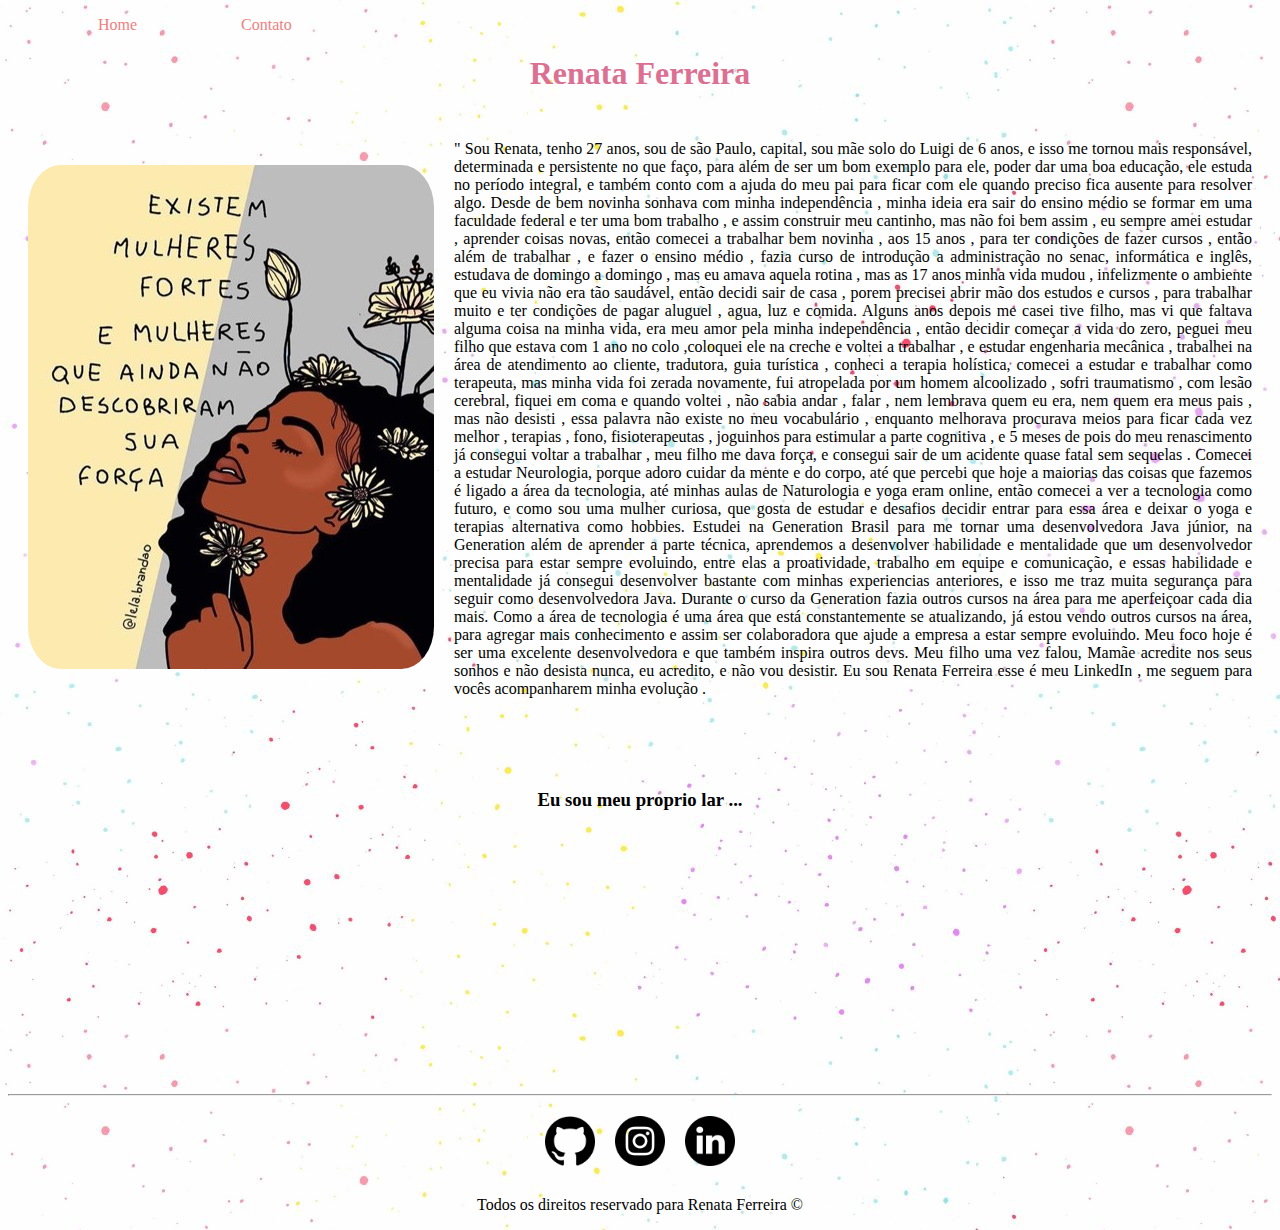
<file: index.html>
<!DOCTYPE html>
<html lang="pt-br">
<head>
    <meta charset="UTF-8">
    <meta http-equiv="X-UA-Compatible" content="IE=edge">
    <meta name="viewport" content="width=device-width, initial-scale=1.0">
    <title>Meu Perfil</title>
<link rel="stylesheet" href="assets/css/style.css">
</head>
<body background="assets/img/papel.jpeg">
    <ul id="menu">
        <li> 
            <a href="index.html" > Home </a>
         </li>
         <li> 
            <a href="Contato.html" > Contato </a>
         </li>
    </ul>

    <h1 class = "center" style="color:palevioletred "> Renata Ferreira </h1>
   <div class= "container">
      
<div > 
    <img class= "br-50 wh-300 p-30"  src="assets/img/recortada.jpg"  alt=" foto"> </div>

    <div class="p-30"> 
        <p class="justify"> " Sou Renata, tenho 27 anos, sou de são Paulo, capital, sou mãe solo do Luigi
         de 6 anos, e isso me tornou mais responsável, determinada e persistente no que faço, para além de ser um bom 
         exemplo para ele, poder dar uma boa educação, ele estuda no período integral, e também conto com a ajuda do
          meu pai para ficar com ele quando preciso fica ausente para resolver algo.
        Desde de bem novinha sonhava com minha independência ,  minha ideia era  sair do ensino médio se formar em uma
         faculdade federal  e ter uma bom trabalho , e assim construir meu cantinho, mas não foi bem assim , eu sempre 
         amei estudar , aprender coisas novas, então comecei a trabalhar bem novinha , aos 15 anos , para ter condições
          de fazer cursos , então além de trabalhar , e fazer o ensino médio , fazia curso de introdução a administração
           no senac, informática e inglês, estudava de domingo a domingo , mas eu amava aquela rotina , mas as 17 anos 
           minha vida mudou , infelizmente o ambiente que eu vivia não era tão saudável, então decidi sair de casa , 
           porem precisei abrir mão dos estudos e cursos , para trabalhar muito e ter condições de pagar aluguel , agua,
            luz e comida. 
        Alguns anos depois me casei tive filho, mas vi que faltava alguma coisa na minha vida, era meu amor pela minha 
        independência , então decidir começar a vida do zero, peguei meu filho que estava com 1 ano no colo ,coloquei
        ele na creche e voltei a trabalhar , e estudar engenharia mecânica , trabalhei na área de atendimento ao cliente,
        tradutora, guia turística , conheci a terapia holística, comecei a estudar e trabalhar como terapeuta,  mas minha 
        vida foi zerada novamente, fui atropelada por um homem alcoolizado , sofri traumatismo , com lesão cerebral, 
        fiquei em coma e quando voltei , não sabia andar , falar , nem lembrava quem eu era, nem quem era meus pais , 
        mas não desisti , essa palavra não existe no meu vocabulário , enquanto melhorava procurava meios para ficar
         cada vez melhor , terapias , fono, fisioterapeutas , joguinhos para estimular a parte cognitiva , e 5 meses 
         de pois do meu renascimento já consegui voltar a trabalhar , meu filho me dava força,  e consegui sair de um 
         acidente quase fatal sem sequelas . 
        Comecei a estudar Neurologia, porque adoro cuidar da mente e do corpo, até que percebi que hoje a maiorias das 
        coisas que fazemos é ligado a área da tecnologia, até minhas aulas de Naturologia e yoga eram online, então 
        comecei a ver a tecnologia como futuro, e como sou uma mulher curiosa, que gosta de estudar e desafios decidir
         entrar para essa área e deixar o yoga e terapias alternativa como hobbies.
        Estudei na Generation Brasil para me tornar uma desenvolvedora Java júnior, na Generation além de aprender a
         parte técnica, aprendemos a desenvolver habilidade e mentalidade que um desenvolvedor precisa para estar sempre
          evoluindo, entre elas a proatividade, trabalho em equipe e comunicação, e essas habilidade e mentalidade já 
          consegui desenvolver bastante com minhas experiencias anteriores, e isso me traz muita segurança para seguir
           como   desenvolvedora Java.  Durante o curso da Generation fazia outros cursos na área para me aperfeiçoar
            cada dia mais. 
        Como a área de tecnologia é uma área que está constantemente se atualizando, já estou vendo outros cursos na área,
         para agregar mais conhecimento e assim ser colaboradora que ajude a empresa a estar sempre evoluindo.
        Meu foco hoje é ser uma excelente desenvolvedora e que também inspira outros devs. 
        Meu filho uma vez falou, Mamãe acredite nos seus sonhos e não desista nunca, eu acredito, e não vou desistir. 
        Eu sou Renata Ferreira  esse é meu  LinkedIn , me seguem para vocês acompanharem minha evolução .
         </p></div>  
   </div>


<BR>



</BR>
<h3 class="center"> Eu sou meu proprio lar ... </h3>
<div class="container mb-50" >

<iframe width="400" height="215" src="https://www.youtube.com/embed/lKmYTHgBNoE" title="YouTube video player" 
frameborder="0" allow="accelerometer; autoplay; clipboard-write; encrypted-media; gyroscope; picture-in-picture" 
allowfullscreen></iframe>
</div>
<hr>
<footer>
    <div class="container">
    <a href="https://github.com/Reborsolli" target = "_blank">
    <img class="tm-social " src="assets/img/github.png" alt="github">  </a> 
    <a href="https://www.instagram.com/reborsolli/" target = "_blank"> 
    <img class="tm-social " src="assets/img/instagram.png" alt="Instagram"> </a>  
    <a href="https://www.linkedin.com/in/renata-borsolli-56162910b/" target = "_blank"> 
    <img class="tm-social " src="assets/img/linkedin.png" alt="gLinkedin">    </a>


    </div>
<p class="center"> Todos os direitos reservado para   Renata Ferreira &copy; </p>
 
</footer>

<script src=""></script>
</body>
</html>
</file>
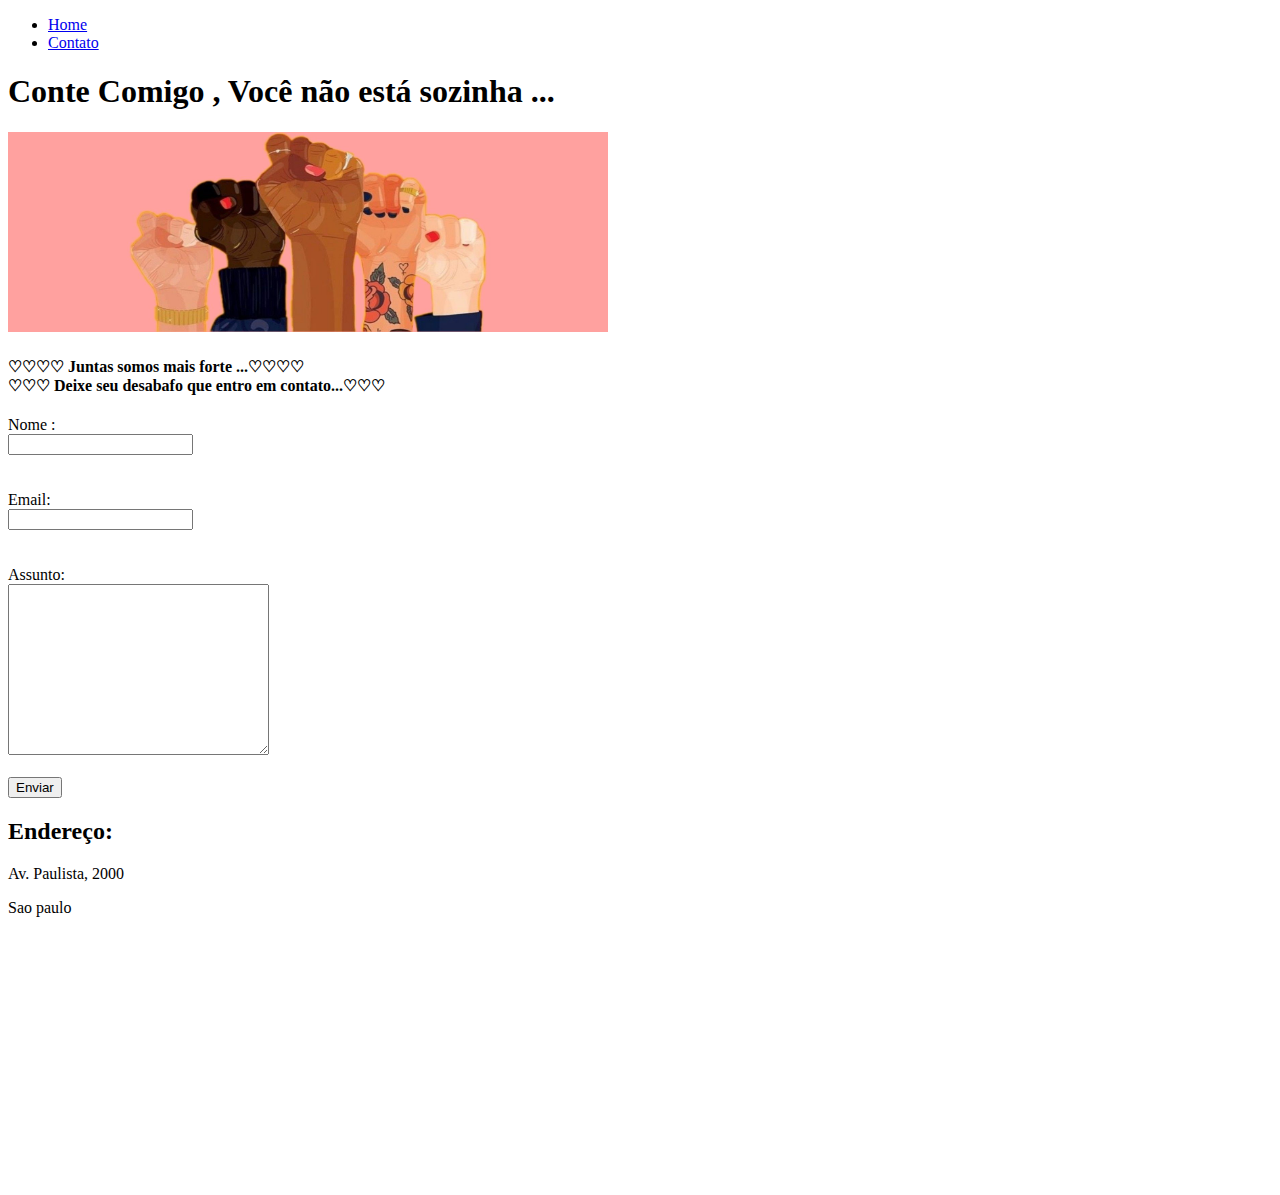
<file: contato.html>
<!DOCTYPE html>
<html lang="pt-br">
<head>
    <meta charset="UTF-8">
    <meta http-equiv="X-UA-Compatible" content="IE=edge">
    <meta name="viewport" content="width=device-width, initial-scale=1.0">
    <title>Conte Comigo .</title>
</head>
<body>
    <ul>
        
        <li> 
            <a href="index.html" > Home </a>
         </li>
         <li> 
            <a href="contato.html" > Contato </a>
         </li>
    </ul>
    <h1>Conte Comigo , Você não está sozinha ...</h1>
    <img src="assets/3.jpg" width="600" height="200" alt="">
    <h4>                ♡♡♡♡ Juntas somos mais forte ...♡♡♡♡ <br>
        ♡♡♡   Deixe seu desabafo que entro em contato...♡♡♡</h4>
 
              
    <form >
<label for="nome :">Nome :</label><br>
<input type="text" id="nome"> <br>
<br>
<br>
<label for="email :">Email:</label><br>
<input type="email" id="email"><br>
<br>
<br>
<label for="assunto :">Assunto:</label><br>
<textarea name="Assunto" id="Assunto" cols="30" rows="11"></textarea>
<br>
<br>
<button>Enviar</button>
</form>
 
<h2>Endereço:</h2>

<p> Av. Paulista, 2000</p>
<p>Sao paulo</p>
<iframe src="https://www.google.com/maps/embed?pb=!1m18!1m12!1m3!1d3657.2654244545397!2d-46.
66114738502233!3d-23.558908884684016!2m3!1f0!2f0!3f0!3m2!1i1024!2i768!4f13.1!3m3!1m2!1s0x94ce59cd06feea
05%3A0x34166339e4cc57c6!2sUAM%20Campus%20Paulista%201!5e0!3m2!1spt-BR!2sbr!4v1631805795798!5m2!1spt-BR!2sbr" 
width="400" height="250" style="border:0;" allowfullscreen="" loading="lazy"></iframe>


</body>
</html>
</file>
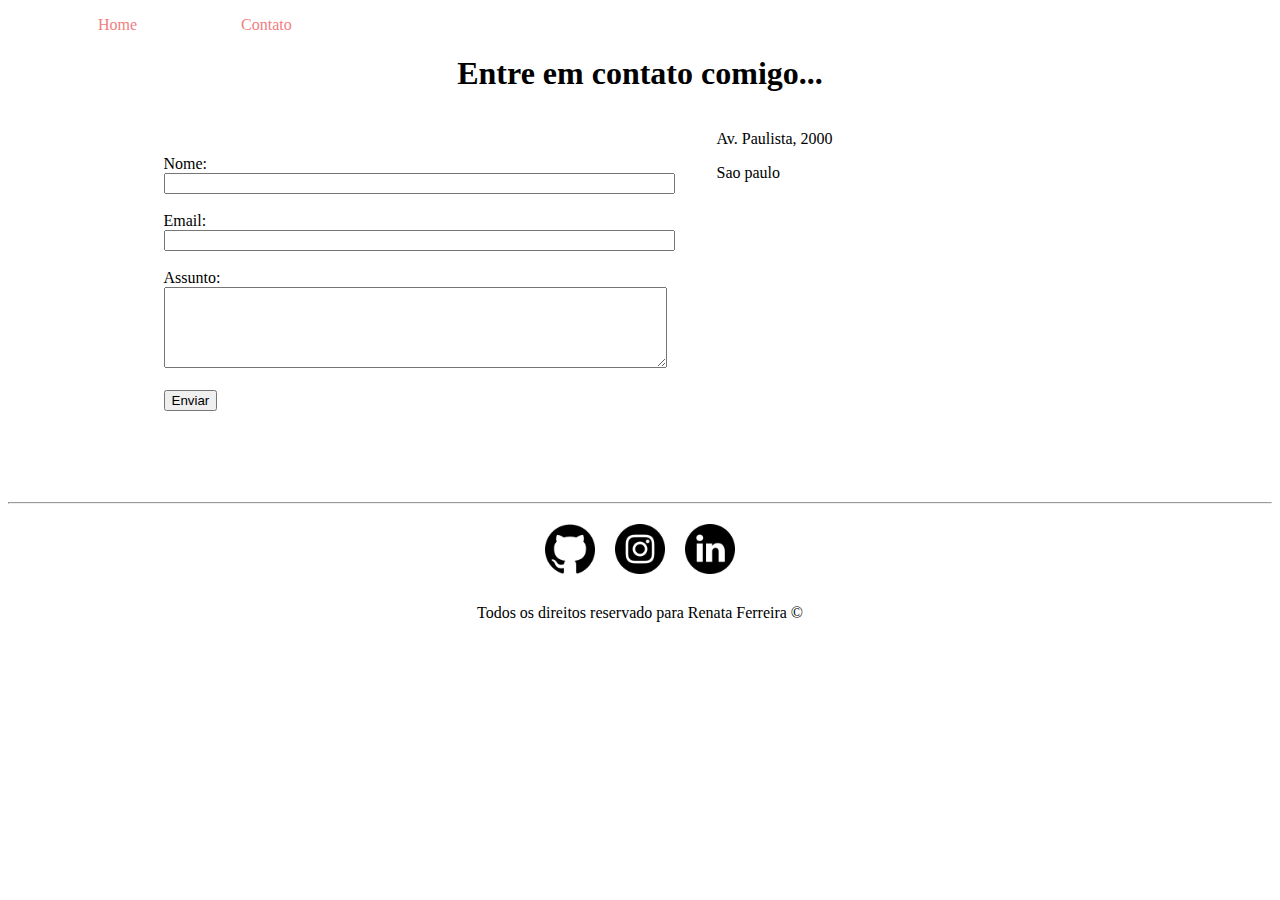
<file: Contato.html>
<!DOCTYPE html>
<html lang="pt-br">
<head>
    <meta charset="UTF-8">
    <meta http-equiv="X-UA-Compatible" content="IE=edge">
    <meta name="viewport" content="width=device-width, initial-scale=1.0">
    <title>Conte comigo.</title>
    <link rel="stylesheet" href="assets/css/style.css">
</head>
<body>

    <ul id="menu">
        <li> 
            <a href="index.html" > Home </a>
         </li>
         <li> 
            <a href="Contato.html" > Contato </a>
         </li>
</ul>  

    <h1 class = "center" > Entre em contato comigo...</h1>

    <div class= "container mb-50">

<div>
<form >
    <label for="nome">Nome:</label><br>
    <input type="text" id="nome" onkeyup='validaNome()' > 
    <div id="txtNome"> </div>
    <br>
   
    <label for="email">Email:</label><br>
    <input type="email" id="email" onkeyup=" validaEmail()" >
    <div id = "txtEmail"></div>
    <br>

    <label for="assunto">Assunto:</label><br> 
    <textarea name="assunto" id="assunto"  cols=" 60 " rows="5 " onkeyup="validaAssunto()"></textarea>
    <div id = 'txtAssunto'></div>
    <br>
    
    <button onclick="enviar()">Enviar</button>
    </form>
</div>

<div class="ml-50">
   
<p> Av. Paulista, 2000</p>
<p>Sao paulo</p>
<iframe  src="https://www.google.com/maps/embed?pb=!1m18!1m12!1m3!1d3657.2654244545397!2d-46.
66114738502233!3d-23.558908884684016!2m3!1f0!2f0!3f0!3m2!1i1024!2i768!4f13.1!3m3!1m2!1s0x94ce59cd06feea
05%3A0x34166339e4cc57c6!2sUAM%20Campus%20Paulista%201!5e0!3m2!1spt-BR!2sbr!4v1631805795798!5m2!1spt-BR!2sbr" 
width="400" height="250" frameborder ="0" style="border:0;"
 allowfullscreen="" aria-hidden="false" tabindex="0" onmousemove="mapaZoom()" onmouseout="mapaNormal()" id="mapa"> </iframe>

</div>
</div>

<hr>

<footer>
    <div class="container">
    <a href="https://github.com/Reborsolli" target = "_blank">
    <img class="tm-social p-30" src="assets/img/github.png" alt="github">  </a> 
    <a href="https://www.instagram.com/reborsolli/" target = "_blank"> 
    <img class="tm-social p-30" src="assets/img/instagram.png" alt="Instagram"> </a>  
    <a href="https://www.linkedin.com/in/renata-borsolli-56162910b/" target = "_blank"> 
    <img class="tm-social p-30" src="assets/img/linkedin.png" alt="Linkedin">    </a>  
</div>

<p class="center">
     Todos os direitos reservado para   Renata Ferreira &copy;
     </p>
  </footer>    
<script src="assets/js/script.js">

</script>
</body>
</html>
</file>
<file: assets/css/style.css>
/*
Estilos index.html*/
  .center {text-align: center;}


.container {
display: flex;
flex-flow: row ;
justify-content : center;
align-items : center;
text-align: justify;
margin: 10px;

}

/*menu*/
#menu li {
display: inline;
padding: 50px;
}
#menu li a{
    text-decoration: none;
    color: lightcoral;
}


/*Footer*/
.p-30 {
    padding: 10px;
}
.br-50 {

    border-radius: 10%;
}


.tm-social {
 width:  50px;
  height:  50px;
 padding: 10px;  /*espaço entre img*/ 
}


.mb-50 {   /*Margem*/
 
    margin-bottom: 50px;
 
}

.ml-50 { 
    margin-left: 50px;
}
</file>
